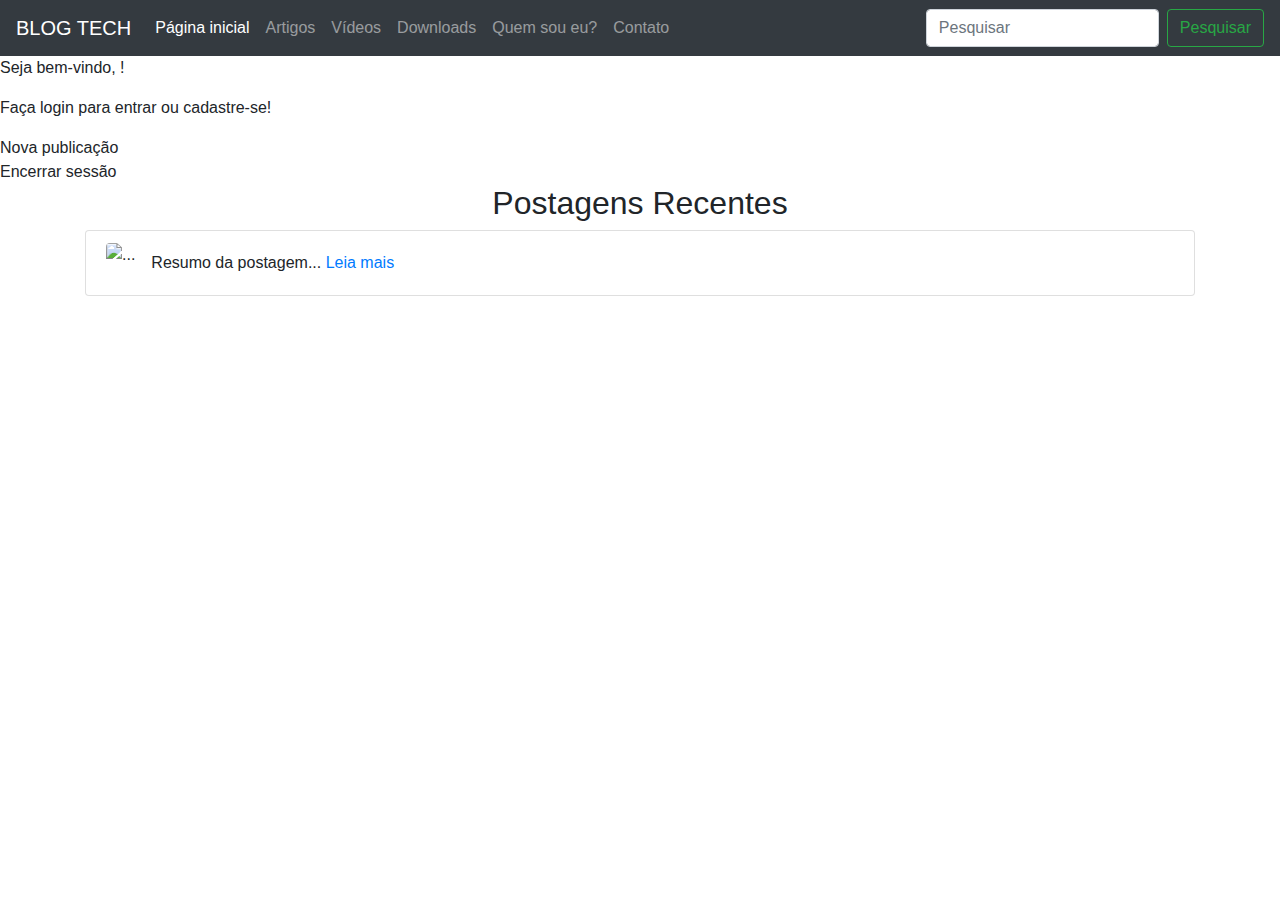
<file: src/main/resources/templates/index.html>
<!DOCTYPE html>
<html xmlns="http://www.w3.org/1999/xhtml" xmlns:th="http://www.thymeleaf.org">
<head>
    <meta charset="UTF-8">
    <title>Blog Tech</title>

    <link rel="stylesheet" href="https://cdn.jsdelivr.net/npm/bootstrap@4.3.1/dist/css/bootstrap.min.css" integrity="sha384-ggOyR0iXCbMQv3Xipma34MD+dH/1fQ784/j6cY/iJTQUOhcWr7x9JvoRxT2MZw1T" crossorigin="anonymous">

    <link rel="stylesheet" th:href="@{/css/geral.css}"/>
    <link rel="stylesheet" th:href="@{/css/listagemPosts.css}">

</head>
<body>

  <nav class="navbar navbar-expand-lg navbar navbar-dark bg-dark">

    <!--Cria menu hamburguer na responsividade-->
    <button class="navbar-toggler" type="button" data-toggle="collapse" data-target="#navbarTogglerDemo01" aria-controls="navbarTogglerDemo01" aria-expanded="false" aria-label="Toggle navigation">
      <span class="navbar-toggler-icon"></span>
    </button>

     <!------------------------NAVEGAÇÃO SUPERIOR------------------------>

    <div class="collapse navbar-collapse" id="navbarTogglerDemo01">

      <a class="navbar-brand" href="#">BLOG TECH</a>

      <ul class="navbar-nav mr-auto mt-2 mt-lg-0">

        <li class="nav-item active">
          <a class="nav-link" href="/">Página inicial <span class="sr-only">(current)</span></a>
        </li>

        <li class="nav-item">
          <a class="nav-link" href="#">Artigos</a>
        </li>

        <li class="nav-item">
          <a class="nav-link" href="#">Vídeos</a>
        </li>

        <li class="nav-item">
          <a class="nav-link" href="#">Downloads</a>
        </li>

        <li class="nav-item">
          <a class="nav-link" href="#">Quem sou eu?</a>
        </li>

        <li class="nav-item">
          <a class="nav-link" href="#">Contato</a>
        </li>

      </ul>

      <form class="form-inline my-2 my-lg-0">
        <input class="form-control mr-sm-2" type="search" placeholder="Pesquisar" aria-label="Search">
        <button class="btn btn-outline-success my-2 my-sm-0" type="submit">Pesquisar</button>
      </form>
    </div>

  </nav>

  <!------------------------CORPO DA PÁGINA------------------------>

  <p th:if="${autenticado}" class="welcome-text">Seja bem-vindo, <span th:text="${nome}"></span>!</p>

  <p th:unless="${autenticado}" class="welcome-text">Faça <a th:href="@{/login}">login</a> para entrar ou <a th:href="@{/usuario/novo}">cadastre-se!</a></p>

  <div class="welcome-link">
    <a th:href="@{/post/novo}">Nova publicação</a>
  </div>

  <div class="logout" th:if="${autenticado}">
    <a th:href="@{/logout}">Encerrar sessão</a>
  </div>

  <div class="container" th:if="${autenticado}">
    <h2 class="text-center">Postagens Recentes</h2>

    <!-- LISTA DE POSTAGENS -->
    <ul class="list-group">

        <!-- Cada item da lista representa uma postagem -->
        <li th:each="post : ${postagens}" class="list-group-item">
            <div class="media">
                <img th:src="@{'/post/imagem/' + ${post.id}}" class="mr-3 align-self-start rounded" alt="...">
                <div class="media-body">
                    <h5 th:text="${post.titulo}" class="mt-0"></h5>
                    Resumo da postagem... <a href="link/to/post">Leia mais</a>
                    <div class="mt-2">
                        <small th:text="'Publicado em: ' + ${#temporals.format(post.dataPublicacao, 'dd/MM/yyyy HH:mm')}" class="text-muted"></small>
                    </div>
                </div>
            </div>
        </li>

        <!-- Repita o código acima para cada postagem -->
    </ul>
</div>


  <script src="https://code.jquery.com/jquery-3.2.1.slim.min.js" integrity="sha384-KJ3o2DKtIkvYIK3UENzmM7KCkRr/rE9/Qpg6aAZGJwFDMVNA/GpGFF93hXpG5KkN" crossorigin="anonymous"></script>
  <script src="https://cdn.jsdelivr.net/npm/popper.js@1.12.9/dist/umd/popper.min.js" integrity="sha384-ApNbgh9B+Y1QKtv3Rn7W3mgPxhU9K/ScQsAP7hUibX39j7fakFPskvXusvfa0b4Q" crossorigin="anonymous"></script>
  <script src="https://cdn.jsdelivr.net/npm/bootstrap@4.0.0/dist/js/bootstrap.min.js" integrity="sha384-JZR6Spejh4U02d8jOt6vLEHfe/JQGiRRSQQxSfFWpi1MquVdAyjUar5+76PVCmYl" crossorigin="anonymous"></script>

</body>

</html>
</file>
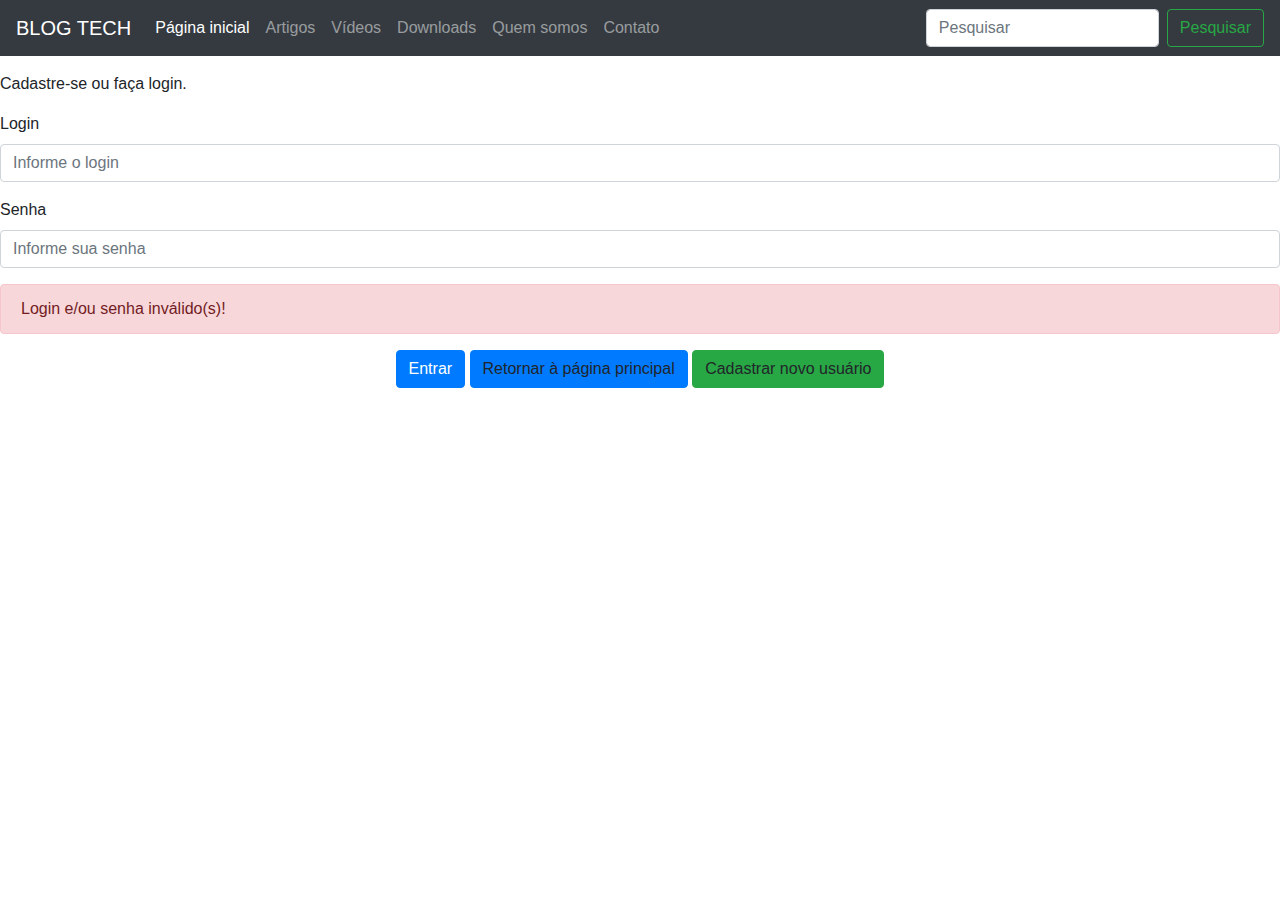
<file: src/main/resources/templates/login.html>
<!DOCTYPE html>
<html xmlns="http://www.w3.org/1999/xhtml" xmlns:th="http://www.thymeleaf.org">
<head>
    <meta charset="UTF-8">
    <title>Blog Tech - Nova Postagem</title>

    <link rel="stylesheet" href="https://cdn.jsdelivr.net/npm/bootstrap@4.3.1/dist/css/bootstrap.min.css" integrity="sha384-ggOyR0iXCbMQv3Xipma34MD+dH/1fQ784/j6cY/iJTQUOhcWr7x9JvoRxT2MZw1T" crossorigin="anonymous">

    <link rel="stylesheet" th:href="@{/css/login.css}">

</head>
<body>

<nav class="navbar navbar-expand-lg navbar navbar-dark bg-dark">

    <!--Cria menu hamburguer na responsividade-->
    <button class="navbar-toggler" type="button" data-toggle="collapse" data-target="#navbarTogglerDemo01" aria-controls="navbarTogglerDemo01" aria-expanded="false" aria-label="Toggle navigation">
        <span class="navbar-toggler-icon"></span>
    </button>

    <!------------------------NAVEGAÇÃO SUPERIOR------------------------>

    <div class="collapse navbar-collapse" id="navbarTogglerDemo01">

        <a class="navbar-brand" href="#">BLOG TECH</a>

        <ul class="navbar-nav mr-auto mt-2 mt-lg-0">

            <li class="nav-item active">
                <a class="nav-link" href="/index.html">Página inicial <span class="sr-only">(current)</span></a>
            </li>

            <li class="nav-item">
                <a class="nav-link" href="#">Artigos</a>
            </li>

            <li class="nav-item">
                <a class="nav-link" href="#">Vídeos</a>
            </li>

            <li class="nav-item">
                <a class="nav-link" href="#">Downloads</a>
            </li>

            <li class="nav-item">
                <a class="nav-link" href="#">Quem somos</a>
            </li>

            <li class="nav-item">
                <a class="nav-link" href="#">Contato</a>
            </li>

        </ul>

        <form class="form-inline my-2 my-lg-0">
            <input class="form-control mr-sm-2" type="search" placeholder="Pesquisar" aria-label="Search">
            <button class="btn btn-outline-success my-2 my-sm-0" type="submit">Pesquisar</button>
        </form>
    </div>

</nav>

<form id="formlogin" th:action="@{/login}" method="POST">

    <div th:if="${usuarioCadastrado != null}">
        <p th:text="'Está quase lá, ' + ${usuarioCadastrado} + '! Agora, você só precisa fazer o login.'"></p>
    </div>
    <div th:unless="${usuarioCadastrado != null}">
        <p>Cadastre-se ou faça login.</p>
    </div>

    <div class="form-group">
        <label for="username">Login</label>
        <input type="text" class="form-control" id="username" name="username" placeholder="Informe o login">
    </div>
    <div class="form-group">
        <label for="password">Senha</label>
        <input type="password" class="form-control" id="password" name="password" placeholder="Informe sua senha">
    </div>

    <div th:if="${param.error}" class="alert alert-danger" role="alert">
        Login e/ou senha inválido(s)!
    </div>

    <div style="text-align: center;">
        <input style="margin-bottom: 5px;" type="submit" class="btn btn-primary" value="Entrar">
        <a style="margin-bottom: 5px;" class="btn btn-primary" th:href="@{/}">Retornar à página principal</a>
        <a style="margin-bottom: 5px;" class="btn btn-success" th:href="@{/usuario/novo}">Cadastrar novo usuário</a>
    </div>


</form>


<script src="https://code.jquery.com/jquery-3.2.1.slim.min.js"
        integrity="sha384-KJ3o2DKtIkvYIK3UENzmM7KCkRr/rE9/Qpg6aAZGJwFDMVNA/GpGFF93hXpG5KkN"
        crossorigin="anonymous"></script>
<script src="https://cdn.jsdelivr.net/npm/popper.js@1.12.9/dist/umd/popper.min.js"
        integrity="sha384-ApNbgh9B+Y1QKtv3Rn7W3mgPxhU9K/ScQsAP7hUibX39j7fakFPskvXusvfa0b4Q"
        crossorigin="anonymous"></script>
<script src="https://cdn.jsdelivr.net/npm/bootstrap@4.0.0/dist/js/bootstrap.min.js"
        integrity="sha384-JZR6Spejh4U02d8jOt6vLEHfe/JQGiRRSQQxSfFWpi1MquVdAyjUar5+76PVCmYl"
        crossorigin="anonymous"></script>

</body>

</html>
</file>
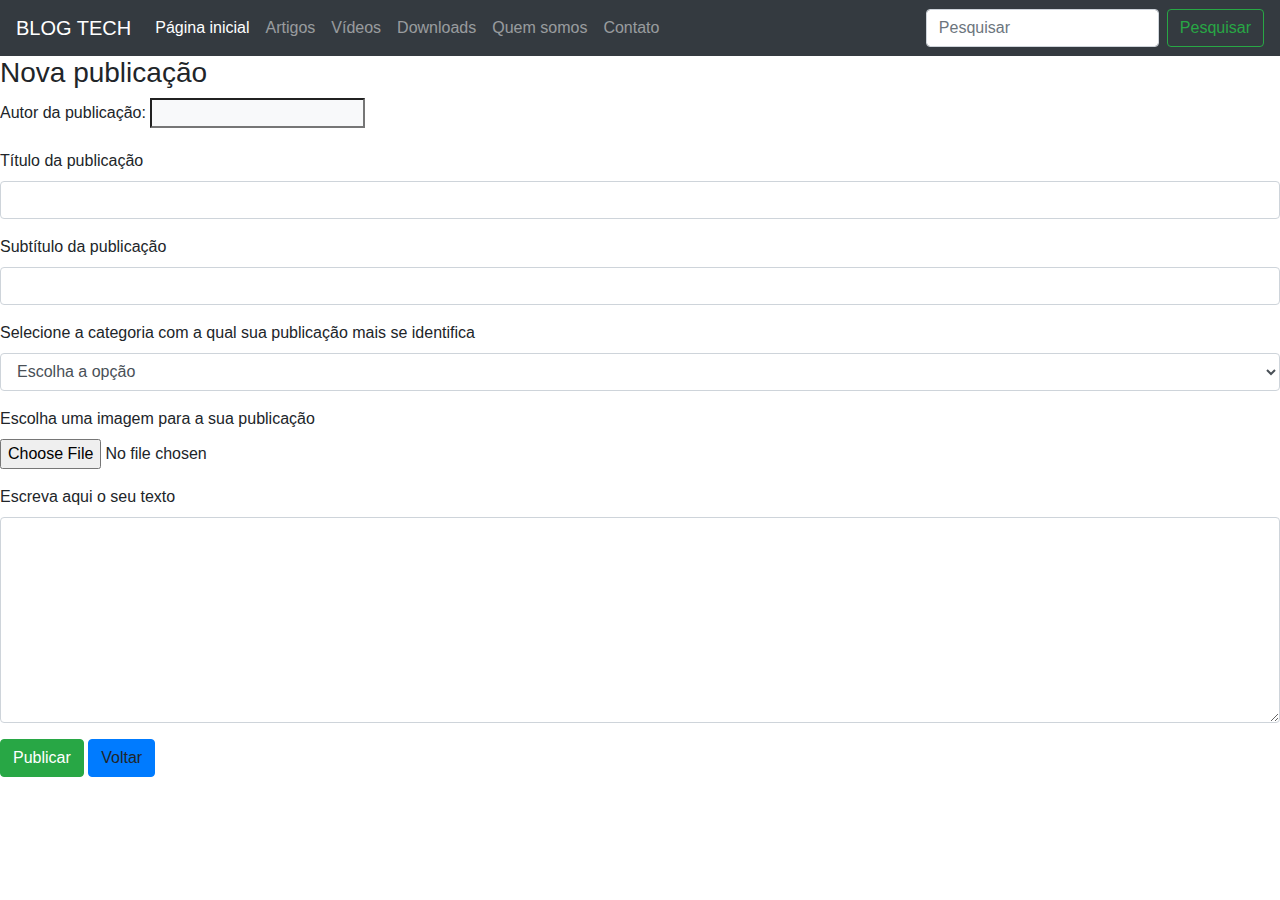
<file: src/main/resources/templates/novapostagem.html>
<!DOCTYPE html>
<html xmlns="http://www.w3.org/1999/xhtml" xmlns:th="http://www.thymeleaf.org">
<head>
    <meta charset="UTF-8">
    <title>Blog Tech - Nova Postagem</title>

    <link rel="stylesheet" href="https://cdn.jsdelivr.net/npm/bootstrap@4.3.1/dist/css/bootstrap.min.css" integrity="sha384-ggOyR0iXCbMQv3Xipma34MD+dH/1fQ784/j6cY/iJTQUOhcWr7x9JvoRxT2MZw1T" crossorigin="anonymous">
</head>
<body>
  
  <nav class="navbar navbar-expand-lg navbar navbar-dark bg-dark">

    <!--Cria menu hamburguer na responsividade-->
    <button class="navbar-toggler" type="button" data-toggle="collapse" data-target="#navbarTogglerDemo01" aria-controls="navbarTogglerDemo01" aria-expanded="false" aria-label="Toggle navigation">
      <span class="navbar-toggler-icon"></span>
    </button>

     <!------------------------NAVEGAÇÃO SUPERIOR------------------------>

    <div class="collapse navbar-collapse" id="navbarTogglerDemo01">

      <a class="navbar-brand" href="#">BLOG TECH</a>
      
      <ul class="navbar-nav mr-auto mt-2 mt-lg-0">

        <li class="nav-item active">
          <a class="nav-link" href="/index.html">Página inicial <span class="sr-only">(current)</span></a>
        </li>

        <li class="nav-item">
          <a class="nav-link" href="#">Artigos</a>
        </li>

        <li class="nav-item">
          <a class="nav-link" href="#">Vídeos</a>
        </li>

        <li class="nav-item">
          <a class="nav-link" href="#">Downloads</a>
        </li>

        <li class="nav-item">
          <a class="nav-link" href="#">Quem somos</a>
        </li>

        <li class="nav-item">
          <a class="nav-link" href="#">Contato</a>
        </li>

      </ul>

      <form class="form-inline my-2 my-lg-0">
        <input class="form-control mr-sm-2" type="search" placeholder="Pesquisar" aria-label="Search">
        <button class="btn btn-outline-success my-2 my-sm-0" type="submit">Pesquisar</button>
      </form>
    </div>

  </nav>

  <!------------------------CORPO DA PÁGINA------------------------>

    <h3>Nova publicação</h3>

    <form action="/post/cadastrar" method="POST" th:object="${postobj}" id="formpost" enctype="multipart/form-data">

      <div class="form-group">
        <label for="autor">Autor da publicação:</label>
        <input id="autor" name="autor" type="text" th:value="${autor.nome}" readonly="readonly" style="background-color: #f8f9fa; cursor: not-allowed; text-align: center;" />
      </div>

      <div class="form-group">
        <label for="titulo">Título da publicação</label>
        <input type="text" th:field="*{titulo}" class="form-control" id="titulo" placeholder="">
      </div>

      <div class="form-group">
        <label for="subtitulo">Subtítulo da publicação</label>
        <input type="text" th:field="*{subtitulo}" class="form-control" id="subtitulo" placeholder="">
      </div>

      <div class="form-group">
        <label for="categoria">Selecione a categoria com a qual sua publicação mais se identifica</label>
        <select th:field="*{categoria}" class="form-control" id="categoria">
          <option value="" selected>Escolha a opção</option>
          <option value="Big Data e Análise de Dados">Big Data e Análise de Dados</option>
          <option value="Blockchain e criptomoedas">Blockchain e criptomoedas</option>
          <option value="Cibersegurança">Cibersegurança</option>
          <option value="Computação em nuvem">Computação em nuvem</option>
          <option value="DevOps">DevOps</option>
          <option value="Games e Entretenimento">Games e Entretenimento</option>
          <option value="Hardware">Hardware</option>
          <option value="Internet das Coisas">Internet das Coisas</option>
          <option value="Inteligência Artificial e Machine Learning">Inteligência Artificial e Machine Learning</option>
          <option value="Programação/desenvolvimento">Programação/desenvolvimento</option>
          <option value="Tecnologias emergentes">Tecnologias emergentes</option>
        </select>
      </div>

      <div class="form-group">
        <label for="imagem">Escolha uma imagem para a sua publicação</label>
        <br>
        <input type="file" id="imagem" name="imagemPost" >
      </div>
  
      <div class="form-group">
        <label for="textopublicacao">Escreva aqui o seu texto</label>
        <textarea th:field="*{textoPrincipal}" class="form-control" id="textopublicacao" rows="8"></textarea>
      </div>

      <div>
        <input type="submit" class="btn btn-success" value="Publicar">
        <a th:href="@{/}" class="btn btn-primary">Voltar</a>
      </div>

    </form>

    <script src="https://code.jquery.com/jquery-3.2.1.slim.min.js" integrity="sha384-KJ3o2DKtIkvYIK3UENzmM7KCkRr/rE9/Qpg6aAZGJwFDMVNA/GpGFF93hXpG5KkN" crossorigin="anonymous"></script>
    <script src="https://cdn.jsdelivr.net/npm/popper.js@1.12.9/dist/umd/popper.min.js" integrity="sha384-ApNbgh9B+Y1QKtv3Rn7W3mgPxhU9K/ScQsAP7hUibX39j7fakFPskvXusvfa0b4Q" crossorigin="anonymous"></script>
    <script src="https://cdn.jsdelivr.net/npm/bootstrap@4.0.0/dist/js/bootstrap.min.js" integrity="sha384-JZR6Spejh4U02d8jOt6vLEHfe/JQGiRRSQQxSfFWpi1MquVdAyjUar5+76PVCmYl" crossorigin="anonymous"></script>

</body>

</html>
</file>
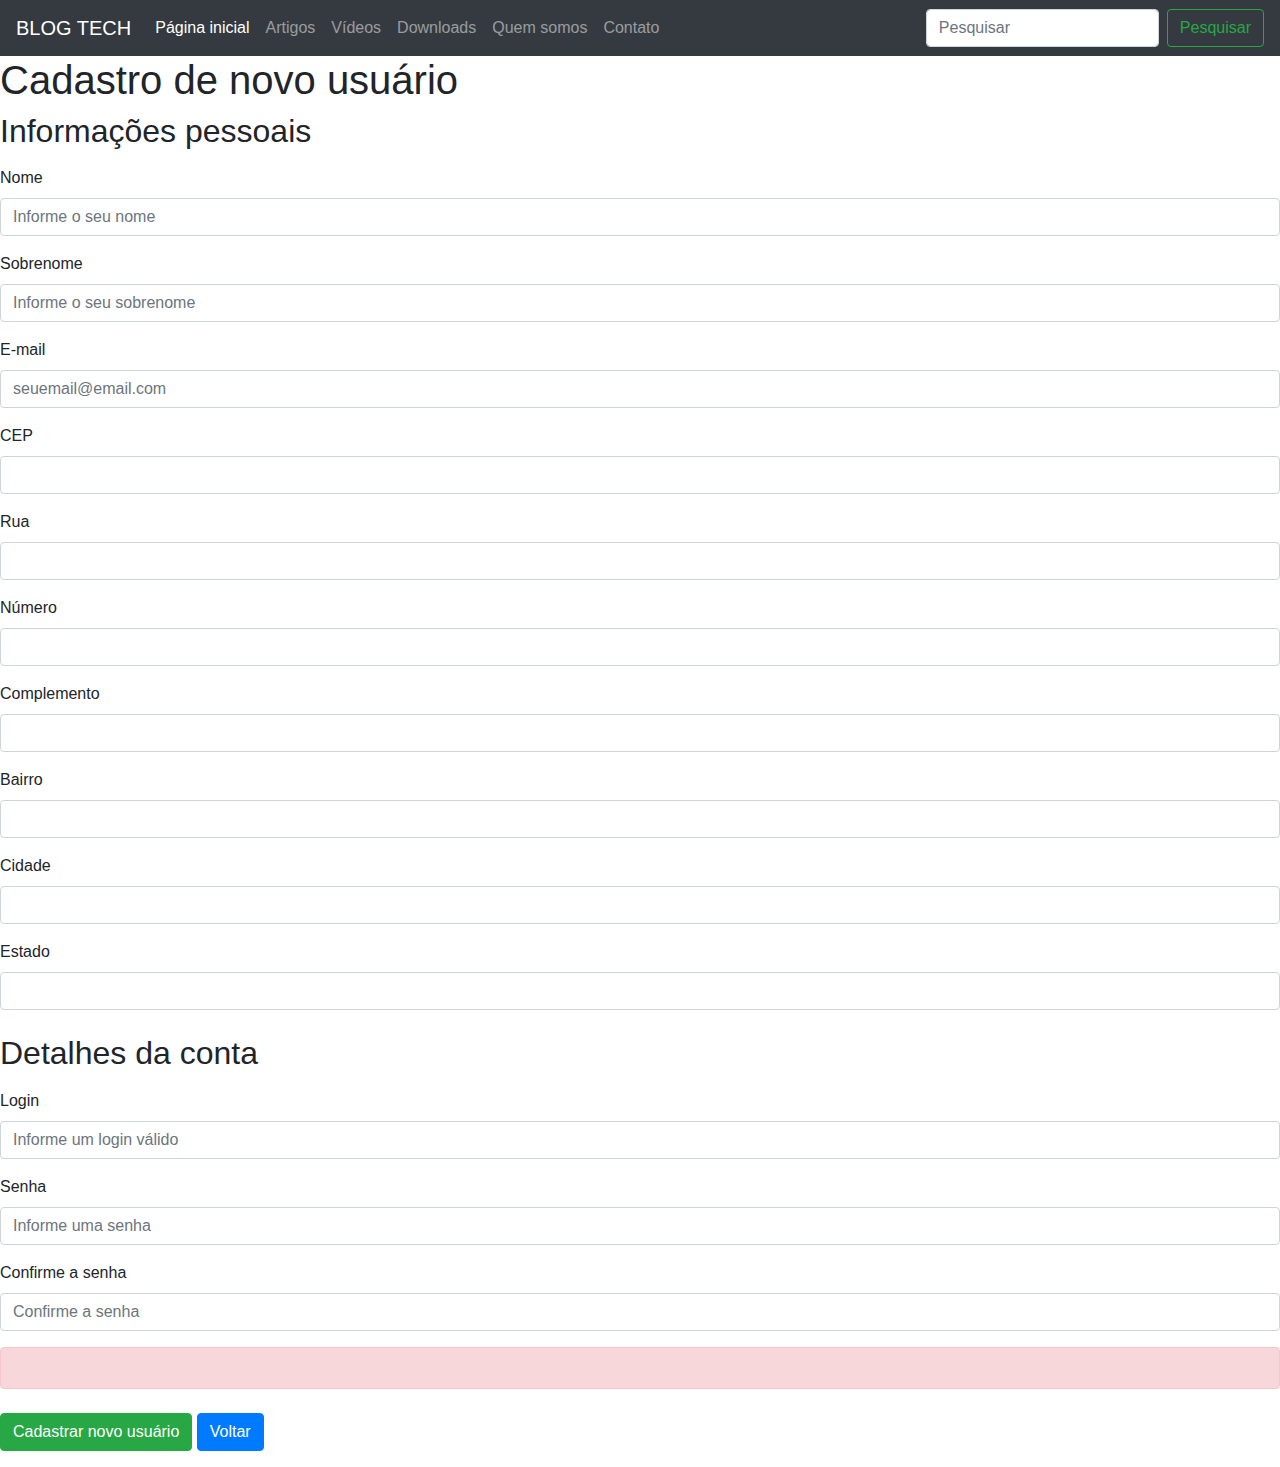
<file: src/main/resources/templates/novousuario.html>
<!DOCTYPE html>
<html xmlns="http://www.w3.org/1999/xhtml" xmlns:th="http://www.thymeleaf.org">
<head>
    <meta charset="UTF-8">
    <title>Blog Tech - Novo Usuário</title>

    <link rel="stylesheet" href="https://cdn.jsdelivr.net/npm/bootstrap@4.3.1/dist/css/bootstrap.min.css"
          integrity="sha384-ggOyR0iXCbMQv3Xipma34MD+dH/1fQ784/j6cY/iJTQUOhcWr7x9JvoRxT2MZw1T" crossorigin="anonymous">

</head>
<body>

<nav class="navbar navbar-expand-lg navbar navbar-dark bg-dark">

    <!--Cria menu hamburguer na responsividade-->
    <button class="navbar-toggler" type="button" data-toggle="collapse" data-target="#navbarTogglerDemo01"
            aria-controls="navbarTogglerDemo01" aria-expanded="false" aria-label="Toggle navigation">
        <span class="navbar-toggler-icon"></span>
    </button>

    <!------------------------NAVEGAÇÃO SUPERIOR------------------------>

    <div class="collapse navbar-collapse" id="navbarTogglerDemo01">

        <a class="navbar-brand" href="#">BLOG TECH</a>

        <ul class="navbar-nav mr-auto mt-2 mt-lg-0">

            <li class="nav-item active">
                <a class="nav-link" href="/index.html">Página inicial <span class="sr-only">(current)</span></a>
            </li>

            <li class="nav-item">
                <a class="nav-link" href="#">Artigos</a>
            </li>

            <li class="nav-item">
                <a class="nav-link" href="#">Vídeos</a>
            </li>

            <li class="nav-item">
                <a class="nav-link" href="#">Downloads</a>
            </li>

            <li class="nav-item">
                <a class="nav-link" href="#">Quem somos</a>
            </li>

            <li class="nav-item">
                <a class="nav-link" href="#">Contato</a>
            </li>

        </ul>

        <form class="form-inline my-2 my-lg-0">
            <input class="form-control mr-sm-2" type="search" placeholder="Pesquisar" aria-label="Search">
            <button class="btn btn-outline-success my-2 my-sm-0" type="submit">Pesquisar</button>
        </form>
    </div>

</nav>

<!------------------------CORPO DA PÁGINA------------------------>

<h1>Cadastro de novo usuário</h1>

<h2 class="mb-3">Informações pessoais</h2>

<form action="/usuario/cadastrar" method="POST" th:object="${usuarioobj}" id="formusuario">

    <div class="form-group">
        <label for="nome">Nome</label>
        <input type="text" th:field="*{nome}" class="form-control" id="nome" placeholder="Informe o seu nome" required>
    </div>

    <div class="form-group">
        <label for="sobrenome">Sobrenome</label>
        <input type="text" th:field="*{sobrenome}" class="form-control" id="sobrenome"
               placeholder="Informe o seu sobrenome" required>
    </div>

    <div class="form-group">
        <label for="email">E-mail</label>
        <input type="email" th:field="*{email}" class="form-control" id="email" placeholder="seuemail@email.com"
               required>
    </div>


    <div class="form-group">
        <label for="cep">CEP</label>
        <input name="cep" type="text" th:field="*{endereco.cep}" class="form-control" id="cep" onblur="pesquisacep(this.value);">
    </div>

    <div class="form-group">
        <label for="logradouro">Rua</label>
        <input name="logradouro" type="text" th:field="*{endereco.logradouro}" class="form-control" id="logradouro">
    </div>

    <div class="form-group">
        <label for="numero">Número</label>
        <input name="numero" type="text" th:field="*{endereco.numero}" class="form-control" id="numero">
    </div>

    <div class="form-group">
        <label for="complemento">Complemento</label>
        <input name="complemento" type="text" th:field="*{endereco.complemento}" class="form-control" id="complemento">
    </div>

    <div class="form-group">
        <label for="bairro">Bairro</label>
        <input name="bairro" type="text" th:field="*{endereco.bairro}" class="form-control" id="bairro">
    </div>

    <div class="form-group">
        <label for="cidade">Cidade</label>
        <input name="cidade" type="text" th:field="*{endereco.cidade}" class="form-control" id="cidade">
    </div>

    <div class="form-group">
        <label for="uf">Estado</label>
        <input name="uf" type="text" th:field="*{endereco.uf}" class="form-control" id="uf">
    </div>


    <h2 class="mt-4 mb-3">Detalhes da conta</h2>

    <div class="form-group">
        <label for="login">Login</label>
        <input type="text" th:field="*{login}" class="form-control" id="login" placeholder="Informe um login válido"
               required>
    </div>

    <div class="form-group">
        <label for="senha">Senha</label>
        <input type="password" th:field="*{senha}" class="form-control" id="senha" placeholder="Informe uma senha"
               required>
    </div>

    <div class="form-group">
        <label for="confirmarSenha">Confirme a senha</label>
        <input type="password" class="form-control" id="confirmarSenha" placeholder="Confirme a senha" required>
    </div>

    <div th:if="${loginExistente}" class="alert alert-danger">
       <p th:text="${loginExistente}"></p>
    </div>

    <div class="form-group mt-4">
        <input type="submit" class="btn btn-success" value="Cadastrar novo usuário">
        <a href="/" class="btn btn-primary">Voltar</a>
    </div>


</form>

<script src="https://code.jquery.com/jquery-3.2.1.slim.min.js"
        integrity="sha384-KJ3o2DKtIkvYIK3UENzmM7KCkRr/rE9/Qpg6aAZGJwFDMVNA/GpGFF93hXpG5KkN"
        crossorigin="anonymous"></script>
<script src="https://cdn.jsdelivr.net/npm/popper.js@1.12.9/dist/umd/popper.min.js"
        integrity="sha384-ApNbgh9B+Y1QKtv3Rn7W3mgPxhU9K/ScQsAP7hUibX39j7fakFPskvXusvfa0b4Q"
        crossorigin="anonymous"></script>
<script src="https://cdn.jsdelivr.net/npm/bootstrap@4.0.0/dist/js/bootstrap.min.js"
        integrity="sha384-JZR6Spejh4U02d8jOt6vLEHfe/JQGiRRSQQxSfFWpi1MquVdAyjUar5+76PVCmYl"
        crossorigin="anonymous"></script>

<!-- Adicionando Javascript -->
<script>

    function limpa_formulário_cep() {

            //Limpa valores do formulário de cep.
            document.getElementById('logradouro').value=("");
            document.getElementById('bairro').value=("");
            document.getElementById('cidade').value=("");
            document.getElementById('uf').value=("");

    }

    function meu_callback(conteudo) {
        if (!("erro" in conteudo)) {
            //Atualiza os campos com os valores.
            document.getElementById('logradouro').value=(conteudo.logradouro);
            document.getElementById('bairro').value=(conteudo.bairro);
            document.getElementById('cidade').value=(conteudo.localidade);
            document.getElementById('uf').value=(conteudo.uf);

        } //end if.
        else {
            //CEP não Encontrado.
            limpa_formulário_cep();
            alert("CEP não encontrado.");
        }
    }

    function pesquisacep(valor) {

        //Nova variável "cep" somente com dígitos.
        var cep = valor.replace(/\D/g, '');

        //Verifica se campo cep possui valor informado.
        if (cep != "") {

            //Expressão regular para validar o CEP.
            var validacep = /^[0-9]{8}$/;

            //Valida o formato do CEP.
            if(validacep.test(cep)) {

                //Preenche os campos com "..." enquanto consulta webservice.
                document.getElementById('logradouro').value="...";
                document.getElementById('bairro').value="...";
                document.getElementById('cidade').value="...";
                document.getElementById('uf').value="...";

                //Cria um elemento javascript.
                var script = document.createElement('script');

                //Sincroniza com o callback.
                script.src = 'https://viacep.com.br/ws/'+ cep + '/json/?callback=meu_callback';

                //Insere script no documento e carrega o conteúdo.
                document.body.appendChild(script);

            } //end if.
            else {
                //cep é inválido.
                limpa_formulário_cep();
                alert("Formato de CEP inválido.");
            }
        } //end if.
        else {
            //cep sem valor, limpa formulário.
            limpa_formulário_cep();
        }
    };

</script>

</body>

</html>
</file>
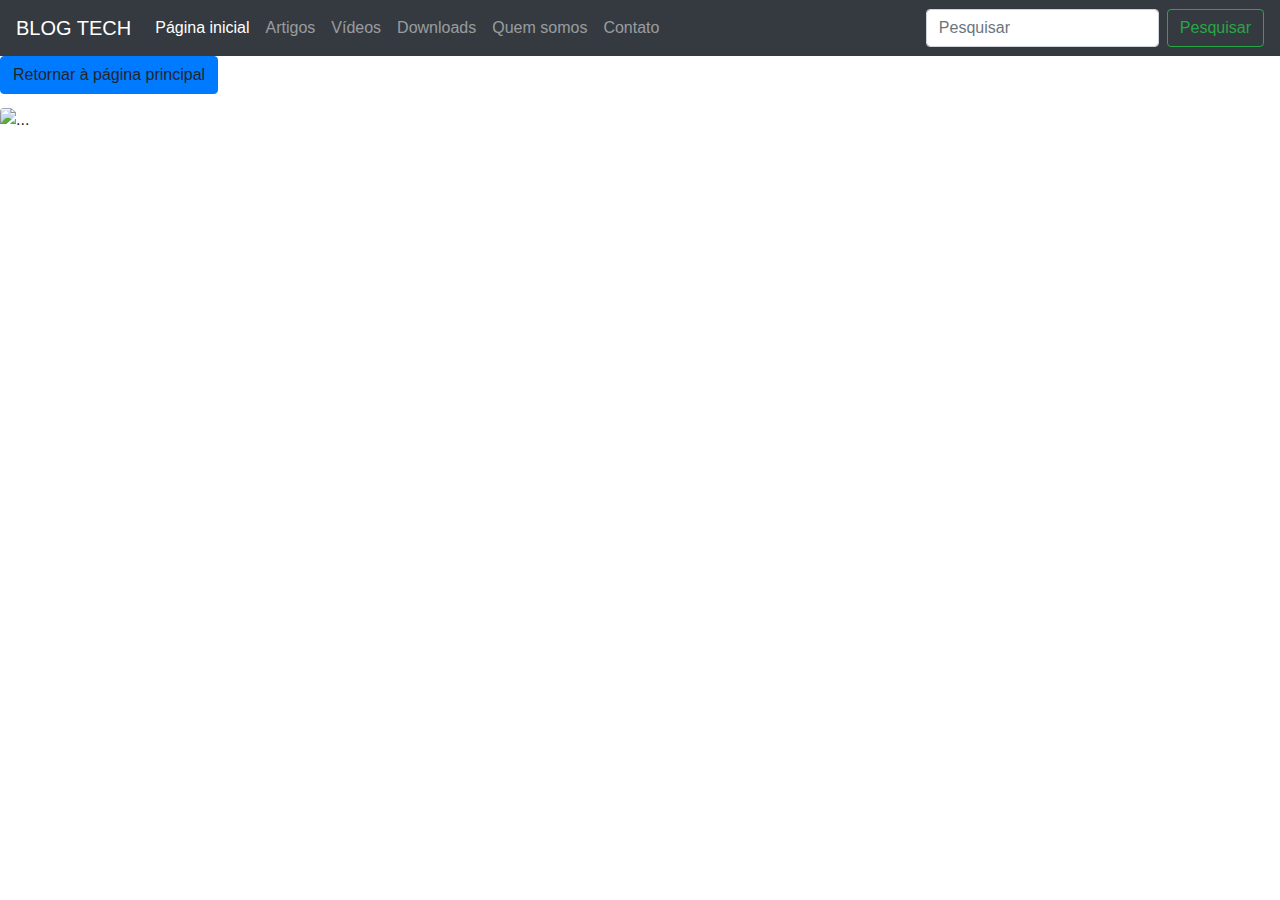
<file: src/main/resources/templates/post.html>
<!DOCTYPE html>
<html xmlns="http://www.w3.org/1999/xhtml"
	xmlns:th="http://www.thymeleaf.org">
<head>
<meta charset="UTF-8">
<title>Blog Tech - Publicação</title>

<link rel="stylesheet"
	href="https://cdn.jsdelivr.net/npm/bootstrap@4.3.1/dist/css/bootstrap.min.css"
	integrity="sha384-ggOyR0iXCbMQv3Xipma34MD+dH/1fQ784/j6cY/iJTQUOhcWr7x9JvoRxT2MZw1T"
	crossorigin="anonymous">

<link rel="stylesheet" th:href="@{/css/login.css}">

</head>
<body>

	<nav class="navbar navbar-expand-lg navbar navbar-dark bg-dark">

		<!--Cria menu hamburguer na responsividade-->
		<button class="navbar-toggler" type="button" data-toggle="collapse"
			data-target="#navbarTogglerDemo01"
			aria-controls="navbarTogglerDemo01" aria-expanded="false"
			aria-label="Toggle navigation">
			<span class="navbar-toggler-icon"></span>
		</button>

		<!------------------------NAVEGAÇÃO SUPERIOR------------------------>

		<div class="collapse navbar-collapse" id="navbarTogglerDemo01">

			<a class="navbar-brand" href="#">BLOG TECH</a>

			<ul class="navbar-nav mr-auto mt-2 mt-lg-0">

				<li class="nav-item active"><a class="nav-link"
					href="/index.html">Página inicial <span class="sr-only">(current)</span></a>
				</li>

				<li class="nav-item"><a class="nav-link" href="#">Artigos</a></li>

				<li class="nav-item"><a class="nav-link" href="#">Vídeos</a></li>

				<li class="nav-item"><a class="nav-link" href="#">Downloads</a>
				</li>

				<li class="nav-item"><a class="nav-link" href="#">Quem
						somos</a></li>

				<li class="nav-item"><a class="nav-link" href="#">Contato</a></li>

			</ul>

			<form class="form-inline my-2 my-lg-0">
				<input class="form-control mr-sm-2" type="search"
					placeholder="Pesquisar" aria-label="Search">
				<button class="btn btn-outline-success my-2 my-sm-0" type="submit">Pesquisar</button>
			</form>
		</div>

	</nav>

	<!-- RENDERIZAR AQUI OS DADOS DA PUBLICAÇÃO E PERMITIR COMENTÁRIOS -->

	<a style="margin-bottom: 5px;" class="btn btn-primary" th:href="@{/}">Retornar à página principal</a>
	
	<h2 th:text="${postobj.titulo}"></h2>
	<h3 th:text="${postobj.subtitulo}"></h3>
	<h5 th:text="'Autor: ' + ${postobj.autor.nome} + ' ' + ${postobj.autor.sobrenome}"></h5>
	<img th:src="@{'/post/imagem/' + ${postobj.id}}" style="width:50%; height:auto;"
	class="mr-3 align-self-start rounded" alt="...">
	<p th:text="${postobj.textoPrincipal}"></p>
	


	<script src="https://code.jquery.com/jquery-3.2.1.slim.min.js"
		integrity="sha384-KJ3o2DKtIkvYIK3UENzmM7KCkRr/rE9/Qpg6aAZGJwFDMVNA/GpGFF93hXpG5KkN"
		crossorigin="anonymous"></script>
	<script
		src="https://cdn.jsdelivr.net/npm/popper.js@1.12.9/dist/umd/popper.min.js"
		integrity="sha384-ApNbgh9B+Y1QKtv3Rn7W3mgPxhU9K/ScQsAP7hUibX39j7fakFPskvXusvfa0b4Q"
		crossorigin="anonymous"></script>
	<script
		src="https://cdn.jsdelivr.net/npm/bootstrap@4.0.0/dist/js/bootstrap.min.js"
		integrity="sha384-JZR6Spejh4U02d8jOt6vLEHfe/JQGiRRSQQxSfFWpi1MquVdAyjUar5+76PVCmYl"
		crossorigin="anonymous"></script>

</body>

</html>
</file>
